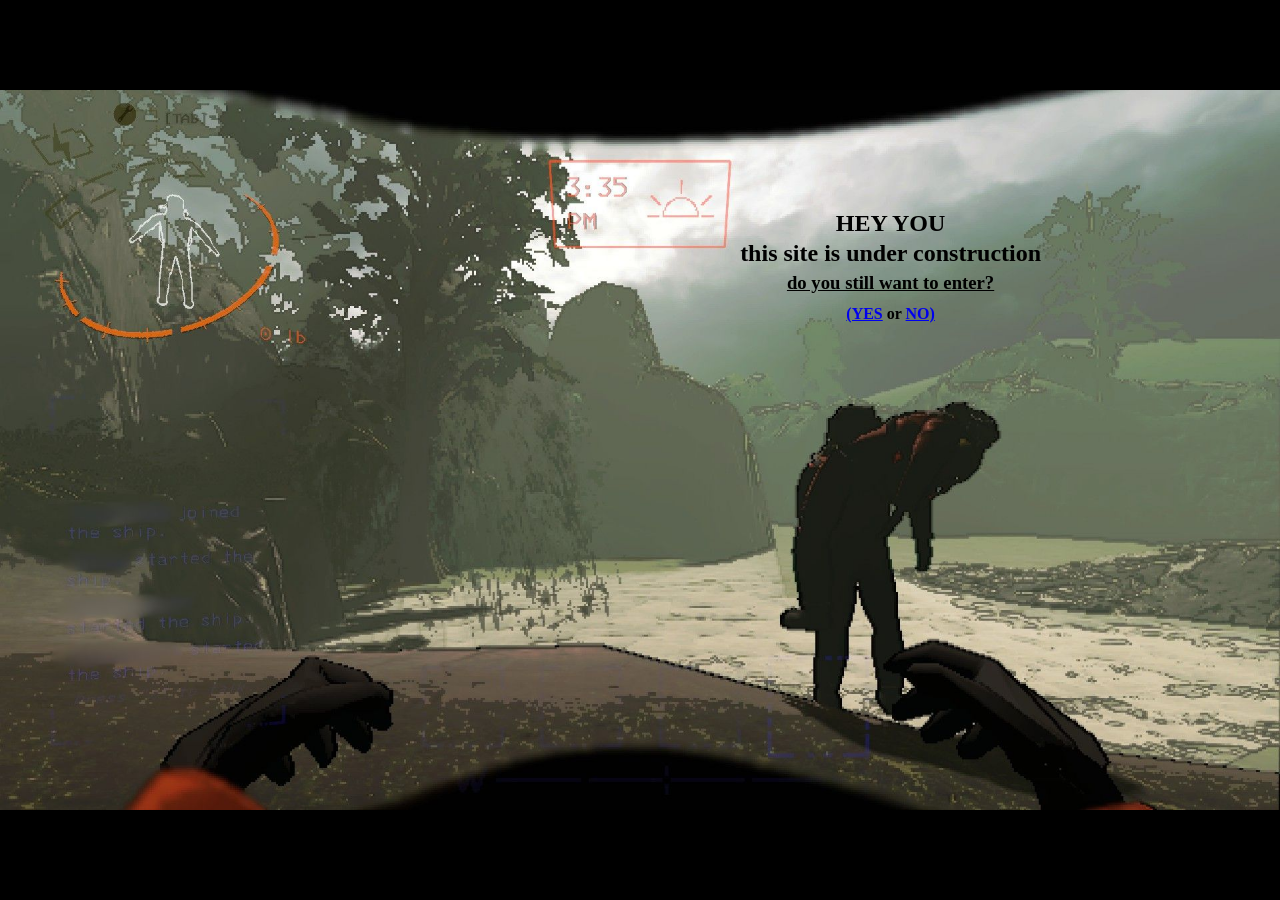
<file: index.html>
<!DOCTYPE html>
<html lang="en">

<head>
    <title>welcome</title>
    <link rel="stylesheet" href="/welcome_style.css">
</head>

<style type="text/css">
    body{
        background-image:url(/img/welcome/welcome_main.jpg);
        background-repeat: no-repeat;
        background-color: #000000;
        background-position: center;
        background-size: 100%;
        background-attachment: fixed;
</style>

<body>
    <div class="box">
        <h2> HEY YOU </h2>
        <h2> this site is under construction </h2>
        <h3> do you still want to enter? </h3>
        <h4> <a href="/main">(YES</a> or <a href="/welcome">NO)</a></h4>
    </div>
</body>


<h5>**disable dark reader for images**</h5>
</file>
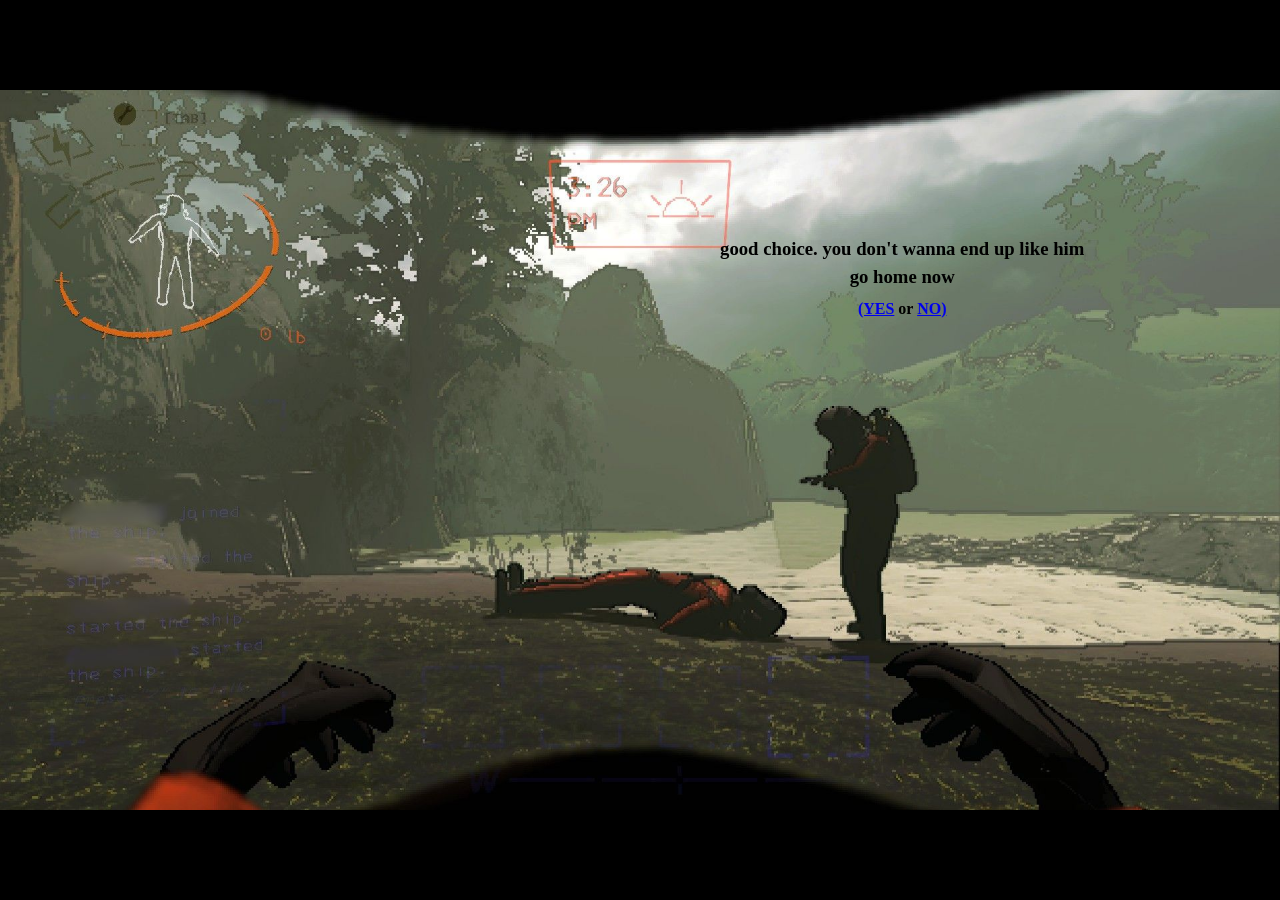
<file: welcome/index.html>
<!DOCTYPE html>
<html lang="en">

<head>
    <title>welcome</title>
    <link rel="stylesheet" href="/welcome/style.css">
</head>

<style type="text/css">
    body{
        background-image:url(/img/welcome/welcome.jpg);
        background-repeat: no-repeat;
        background-color: #000000;
        background-position: center;
        background-size: 100%;
        background-attachment: fixed;
</style>

<body>
    <div class="box">
        <h3> good choice. you don't wanna end up like him </h3>
        <h3> go home now </h3>
        <h4> <a href="/welcome/3">(YES</a> or <a href="/welcome/2">NO)</a></h4>
    </div>
</body>
</file>
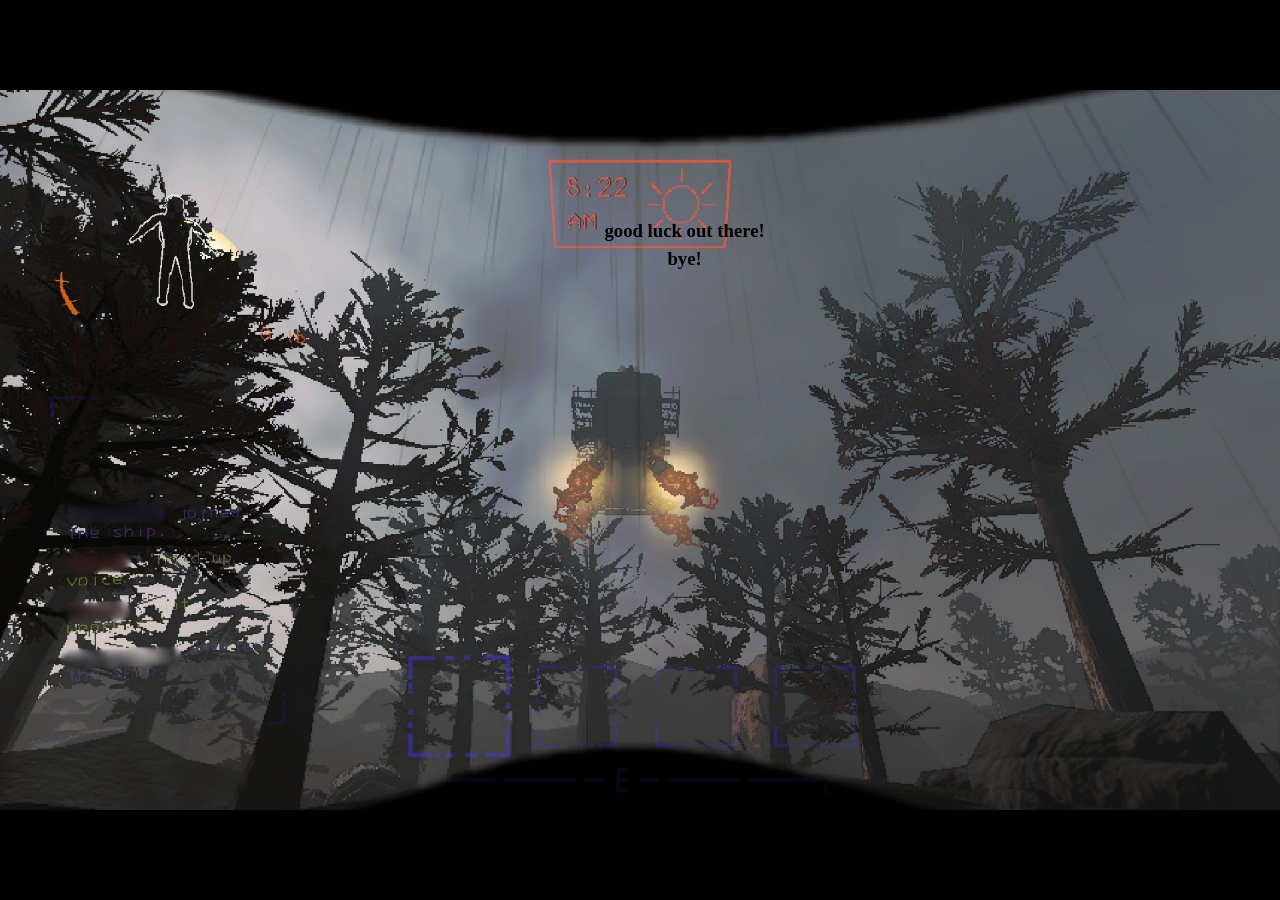
<file: welcome/2/index.html>
<!DOCTYPE html>
<html lang="en">

<head>
    <title>welcome</title>
    <link rel="stylesheet" href="/welcome/2/style.css">
</head>

<style type="text/css">
    body{
        background-image:url(/img/welcome/welcome2.jpg);
        background-repeat: no-repeat;
        background-color: #000000;
        background-position: center;
        background-size: 100%;
        background-attachment: fixed;
</style>

<body>
    <div class="box">
        <h3>good luck out there!</h3>
        <h3>bye!</h3>
    </div>
</body>
</file>
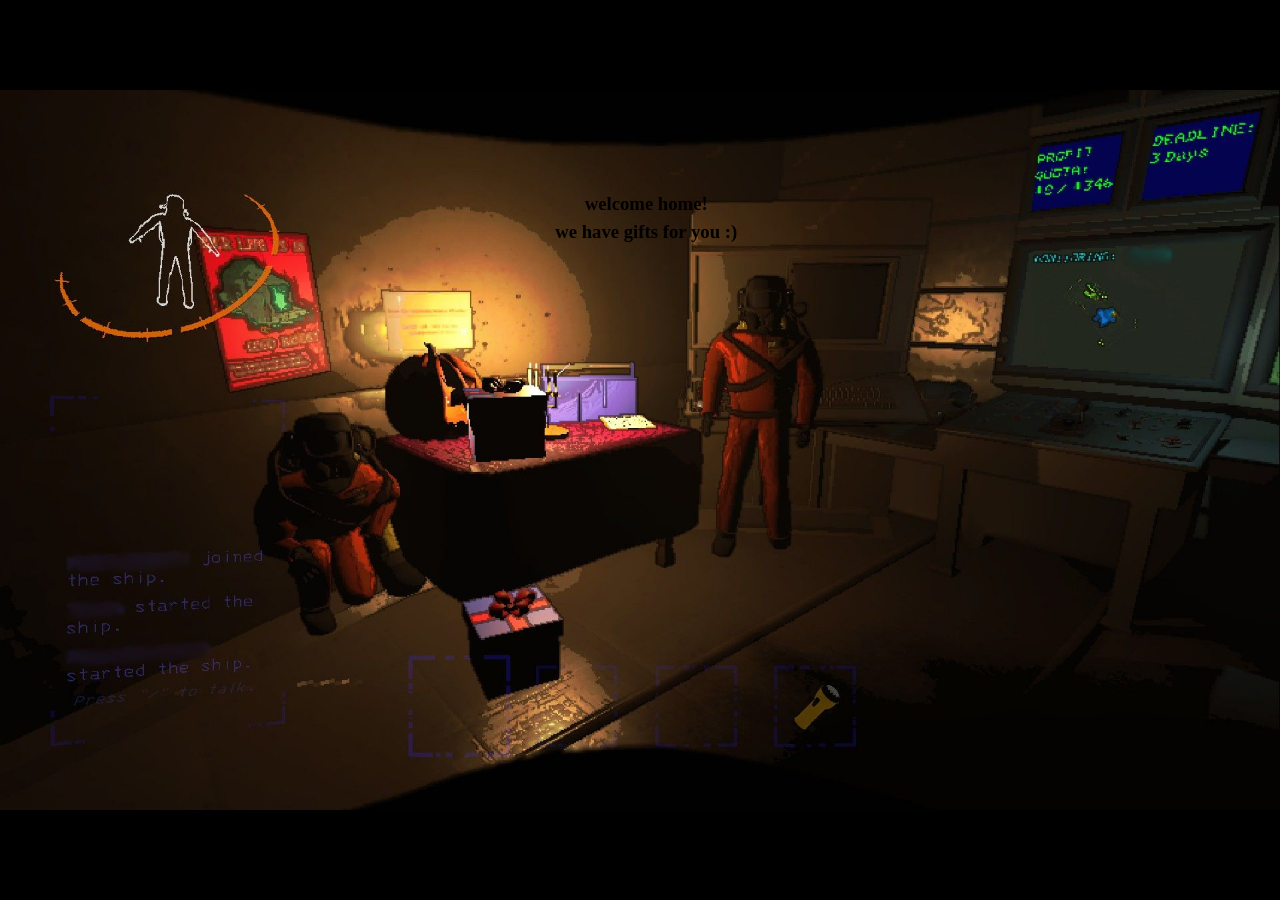
<file: welcome/3/index.html>
<!DOCTYPE html>
<html lang="en">

<head>
    <title>welcome</title>
    <link rel="stylesheet" href="/welcome/3/style.css">
</head>

<style type="text/css">
    body{
        background-image:url(/img/welcome/welcome3.jpg);
        background-repeat: no-repeat;
        background-color: #000000;
        background-position: center;
        background-size: 100%;
        background-attachment: fixed;
</style>

<body>
    <div class="box">
        <h3>welcome home!<h3>
        <h3>we have gifts for you :)<h3>
    </div>
</body>
</file>
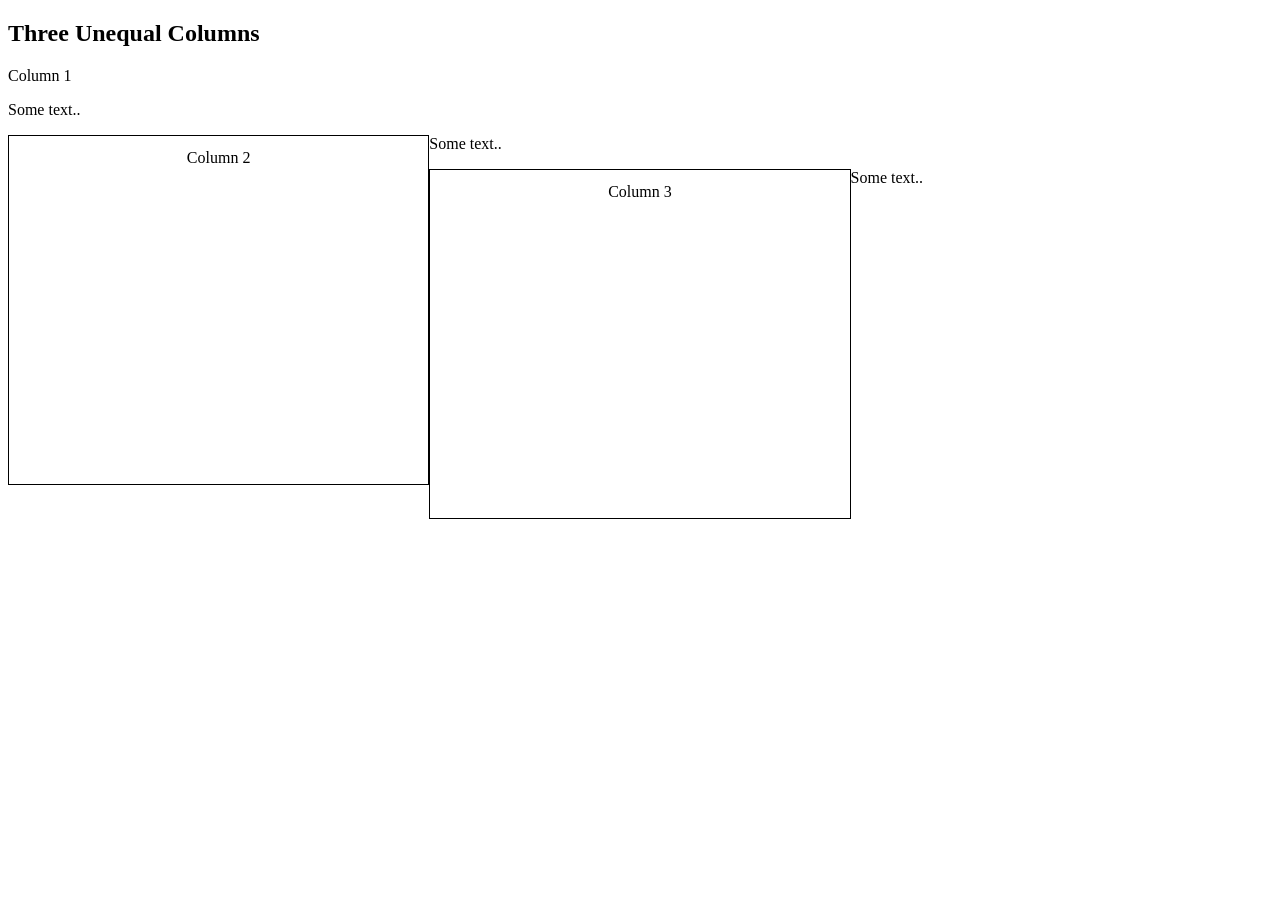
<file: welcome/4/index.html>
<!DOCTYPE html>
<html lang="en">

<head>
    <title>welcome</title>
    <link rel="stylesheet" href="/welcome/4/style.css">
</head>

<style type="text/css">
    body{
        background-image:url('');
        background-repeat: no-repeat;
        background-color: #ffffff;
        background-position: center;
        background-size: 100%;
        background-attachment: fixed;
</style>

<body>
    <h2>Three Unequal Columns</h2>

<div class="all-rows">
    <div class="">Column 1</div>
        <p>Some text..</p>
    <div class="column">Column 2</div>
        <p>Some text..</p>
    <div class="column">Column 3</div>
        <p>Some text..</p>
</div>


</body>
</file>
<file: welcome_style.css>
.box {
    position: absolute;
    text-align: center;
    width: 450px;
    line-height: 10px;
    height: 50px;
    left: 52%;
    top: 22%;
}
h3 {
  text-decoration: underline;
}
</file>
<file: welcome/style.css>
.box {
    position: absolute;
    text-align: center;
    width: 550px;
    line-height: 10px;
    height: 50px;
    left: 49%;
    top: 25%;
}
</file>
<file: welcome/2/style.css>
.box {
    position: absolute;
    text-align: center;
    width: 550px;
    line-height: 10px;
    height: 50px;
    left: 32%;
    top: 23%;
}
</file>
<file: welcome/3/style.css>
.box {
    position: absolute;
    text-align: center;
    width: 550px;
    line-height: 10px;
    height: 50px;
    left: 29%;
    top: 20%;
}
</file>
<file: welcome/4/style.css>
* {
    box-sizing: border-box;
}

.column {
    float: left;
    width: 33.33%;
    padding: 13px;
    min-height: 350px;
    border: 1px solid;
    text-align: center;
}
.all-wors {
    content: "";
    display: table;
    clear: both;
}
</file>
